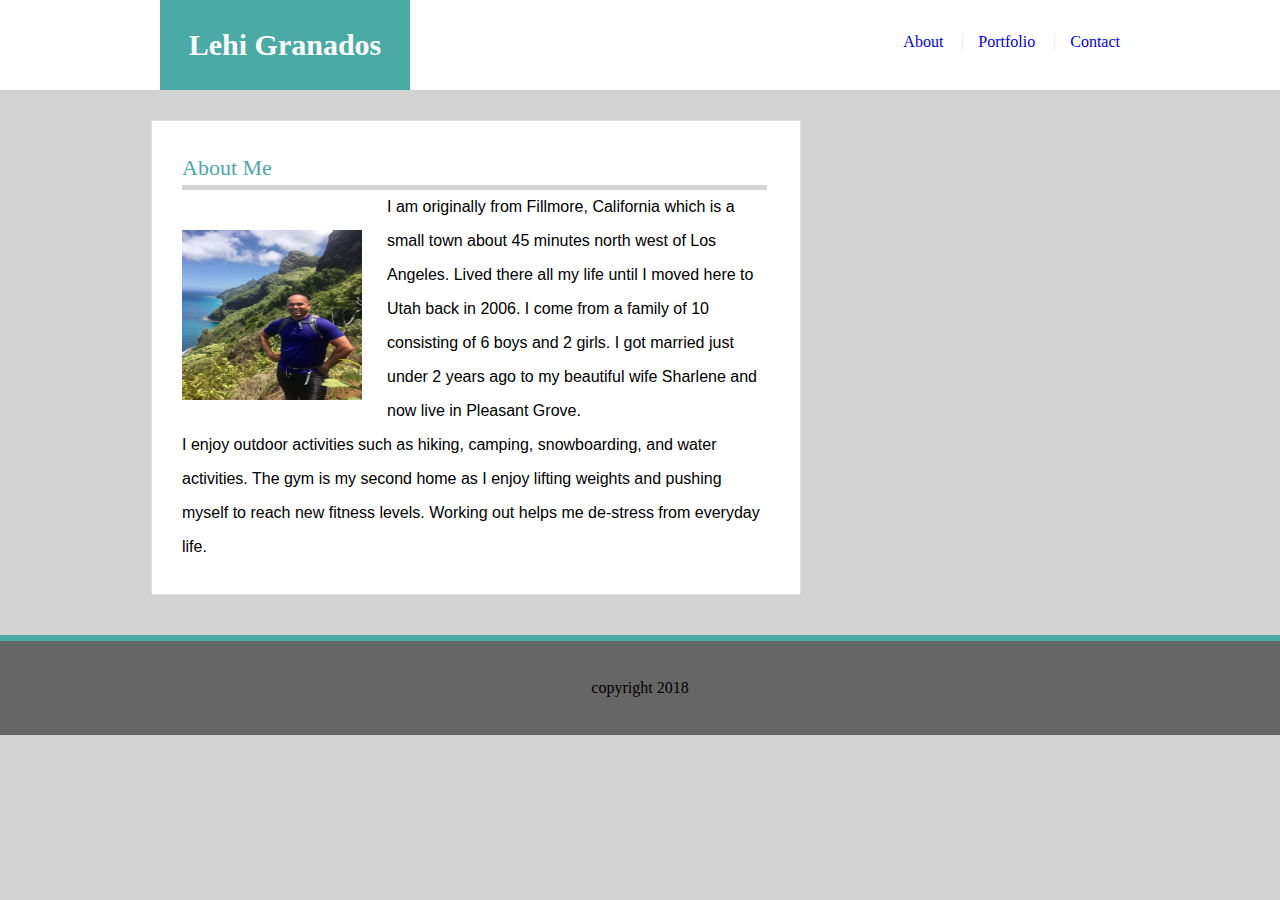
<file: index.html>
<!DOCTYPE html>
<html>
<head>
    <meta charset="utf-8" />
    <title>About Me</title>
    <link rel="stylesheet" type="text/css" href="assets/css/reset.css">       
    <link rel="stylesheet" type="text/css" href="assets/css/style.css">

</head>

<body>
    <header id="topheader">
        <div class="container">
            <a id="myName"><h1>Lehi Granados</h1></a>
            <nav>
                <a href="index.html">About</a>
                <a href="portfolio.html">Portfolio</a>
                <a href="contact.html">Contact</a>
            </nav>
        </div>
    </header>

        
    <div id="about-container" class="container">
        <section class="me"> 
            <h2>About Me</h2>
                <img src="assets/images/IMG_10081.jpg" class="auth-image" alt="paradise">

                <p>
                I am originally from Fillmore, California which is a small town about 45 minutes north west of Los Angeles. 

                Lived there all my life until I moved here to Utah back in 2006. 

                I come from a family of 10 consisting of 6 boys and 2 girls. 

                I got married just under 2 years ago to my beautiful wife Sharlene and now live in Pleasant Grove.
                </p>

                <p>
                I enjoy outdoor activities such as hiking, camping, snowboarding, and water activities.

                The gym is my second home as I enjoy lifting weights and pushing myself to reach new fitness levels. 

                Working out helps me de-stress from everyday life.
                </p>
        </section>
    </div>

    <footer>
        <h5>copyright 2018</h5>   
    </footer>

</body>
</html>
</file>
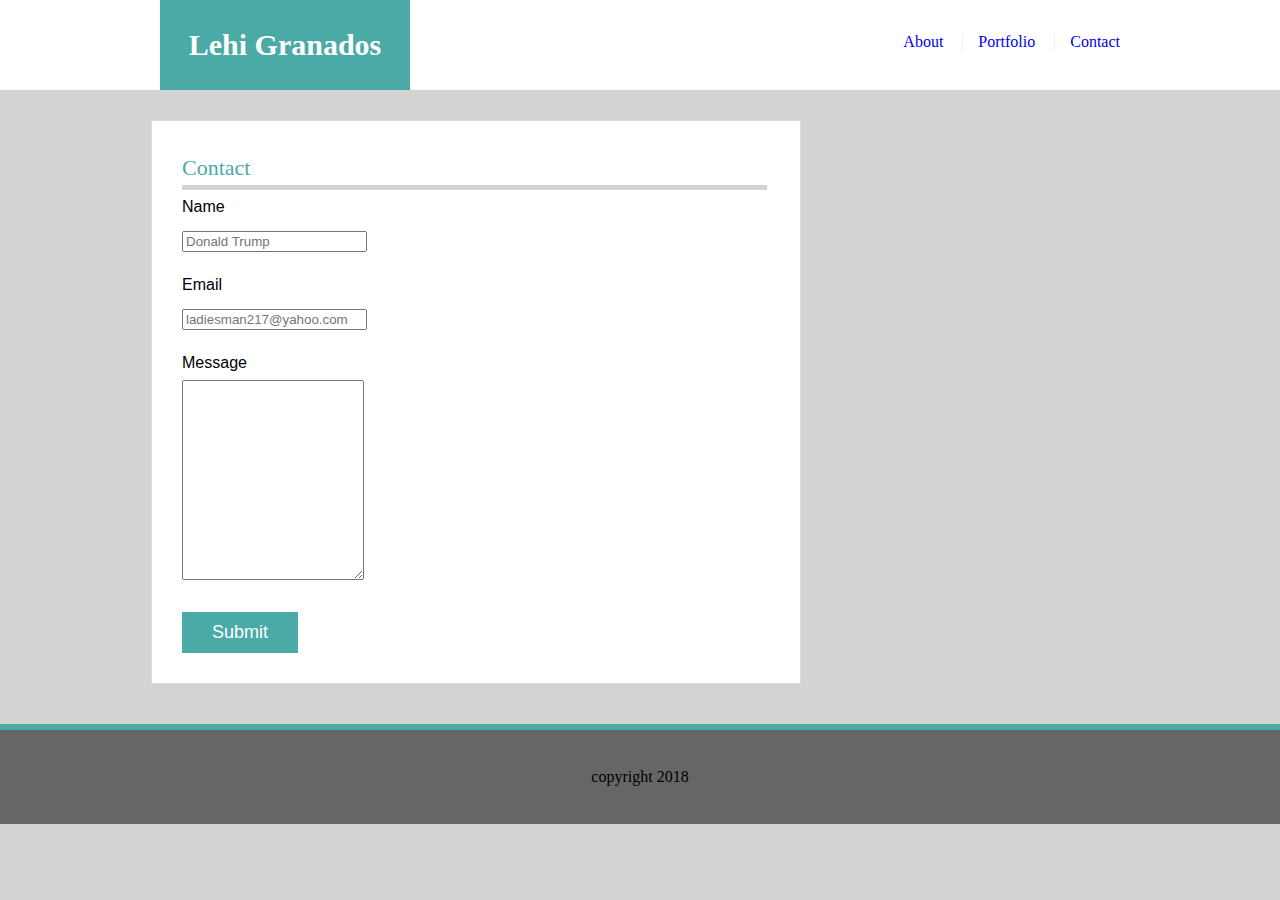
<file: contact.html>
<!DOCTYPE html>
<html>
<head>
    <meta charset="utf-8" />
    <title>About Me</title>
    <link rel="stylesheet" type="text/css" href="assets/css/reset.css">       
    <link rel="stylesheet" type="text/css" href="assets/css/style.css">

</head>

<body>
    <header id="topheader">
        <div class="container">
            <a id="myName"><h1>Lehi Granados</h1></a>
            <nav>
                <a href="index.html">About</a>
                <a href="portfolio.html">Portfolio</a>
                <a href="contact.html">Contact</a>
            </nav>
        </div>
    </header>

        
    <div id="about-container" class="container">
        <section class="me"> 
            <h2>Contact</h2>
            
            <form id="contact-info">
                <ul>
                    <li>
                        <label for="name">Name</label>
                        <input type="text" name="name" id="name" placeholder="Donald Trump" required="required">
                    </li>

                    <li>
                        <label for="email">Email</label>
                        <input type="text" name="email" id="email" placeholder="ladiesman217@yahoo.com" required="required">
                    </li>

                    <li>
                        <label for="message">Message</label>
                        <textarea id="message" name="message" required="required"></textarea>
                    </li>
                </ul>
                <input type="submit" name="submit">
            </form>
        </section>
    </div>

    <footer>
        <h5>copyright 2018</h5>   
        </div>
    </footer>

</body>
</html>
</file>
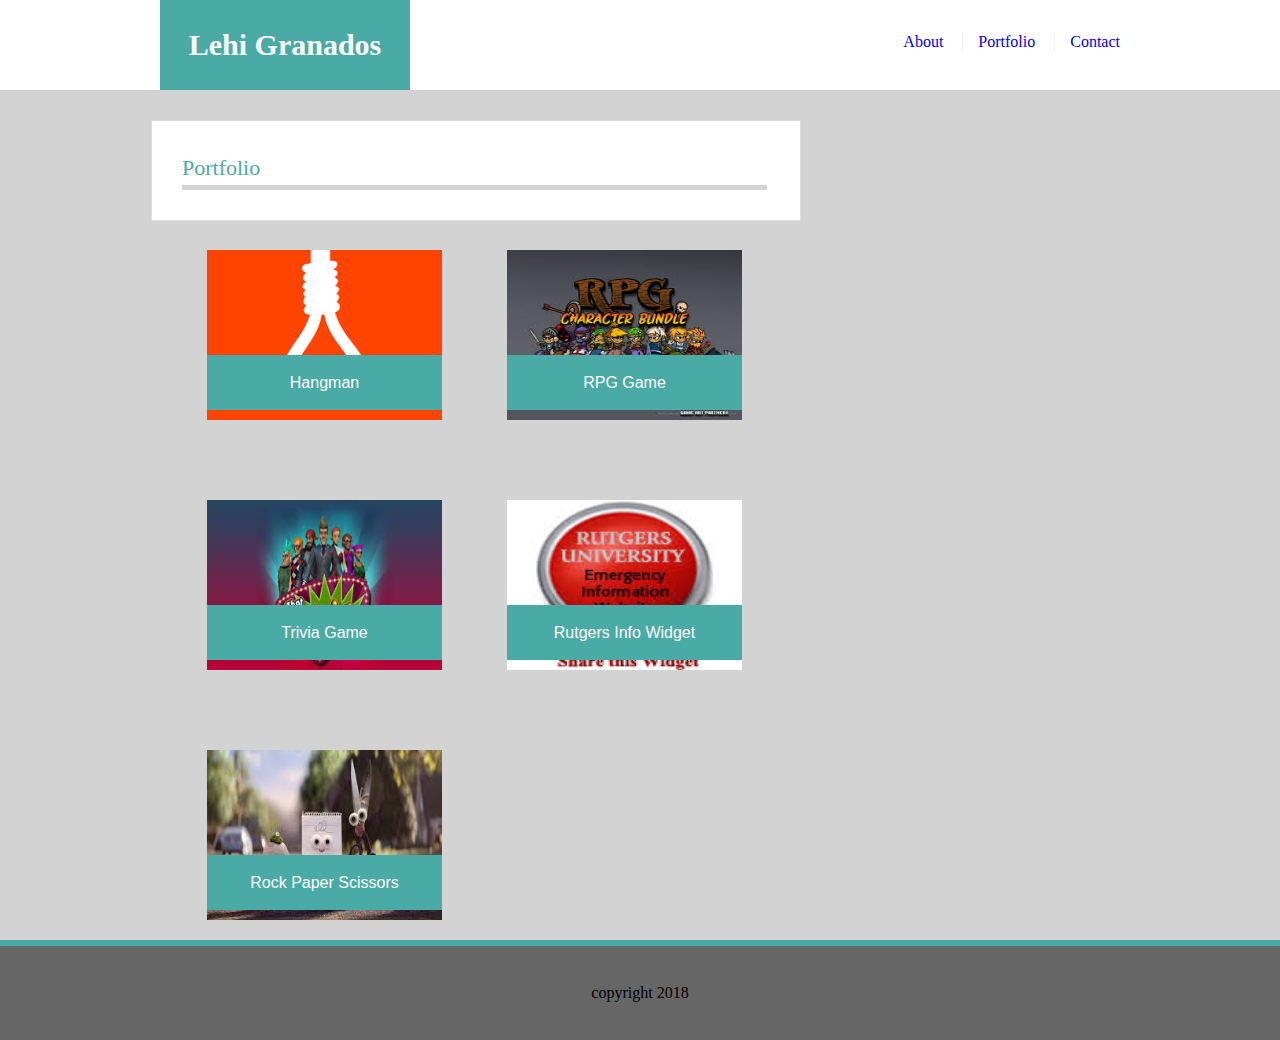
<file: portfolio.html>
<!DOCTYPE html>
<html>
<head>
    <meta charset="utf-8" />
    <title>About Me</title>
    <link rel="stylesheet" type="text/css" href="assets/css/reset.css">       
    <link rel="stylesheet" type="text/css" href="assets/css/style.css">

</head>

<body>
    <header id="topheader">
        <div class="container">
            <a id="myName"><h1>Lehi Granados</h1></a>
            <nav>
                <a href="index.html">About</a>
                <a href="portfolio.html">Portfolio</a>
                <a href="contact.html">Contact</a>
            </nav>
        </div>
    </header>

        
    <div id="about-container" class="container">
        <section class="me"> 
            <h2>Portfolio</h2>

            <div class="games">
                <img src="assets/images/hangman.png" class="auth-image" alt="hangman">
                <h3>Hangman</h3>
            </div>

            <div class="games">
                <img src="assets/images/RPGgame.jpg" class="auth-image" alt="hangman">
                <h3>RPG Game</h3>
            </div>

            <div class="games">
                <img src="assets/images/TriviaGame.jpg" class="auth-image" alt="hangman">
                <h3>Trivia Game</h3>
            </div>

            <div class="games">
                <img src="assets/images/RutgersInfoWidget.jpg" class="auth-image" alt="hangman">
                <h3>Rutgers Info Widget</h3>
            </div>

            <div class="games">
                <img src="assets/images/RockPaperScissors.jpg" class="auth-image" alt="hangman">
                <h3>Rock Paper Scissors</h3>
            </div>
        </section>
    </div>
    

    <footer>
        <h5>copyright 2018</h5>   
        </div>
    </footer>

</body>
</html>
</file>
<file: assets/css/style.css>
* { 
    box-sizing: border-box;
}

body {
    background: lightgrey;
    line-height: 34px;

}

.container {
    margin: 0 auto;
    width: 100%;
    max-width: 960px;
    clear: both;
    
}

h2  h3 h5  {
        font-family: Georgia, 'Times New Roman', Times, serif;
        color: #4aaaa5;
        font-weight: 700;
}

h1 {
    font-size: 30px;
    border-bottom: solid 3px;
    padding-bottom: 20px;
    color: #fff;
}

h2 {
    border-bottom: solid lightgrey 5px;
    font-size: 22px;
    width: 585px;
    color: #4aaaa5;
    font-family: Georgia, 'Times New Roman', Times, serif;
}

#topheader {
    width: 100%;
    color: #fff;
    background:  #fff;
    font-family: Georgia, 'Times New Roman', Times, serif;
    text-align: center;
    border: #cccccc;
    overflow: auto;
    margin: 0 0 30px;
    position: fixed:
    border-bottom: solid #ccc 2px;
    z-index: 99;
}
#myName {
    float: left;
    text-align: center;
    font-weight: 700;
    font-family: Georgia, 'Times New Roman', Times, serif;
    font-size: 30px;
    background: #4aaaa5;
    width: 250px;
    height: 90px;
    line-height: 90px;
    color: #fff;
    text-decoration: none;


}


nav {
    float: right;
    margin-top: 25px;
}

nav a {
    margin-left: 15px;
    padding-left: 15px;
    display: inline-block;
    line-height: 18px;
    border-left: 1px solid #efefef;
    text-decoration: none;
}

nav a:first-child {
    border-left: 0 none;
}

#container {
    padding-top: 130px;
}
.me {
    background: #fff;
    padding: 30px;
    width: 100%;
    border: solid 1px #dddddd;
    max-width: 650px;
    margin: 0 0 40px 0;
    position: relative;
    right: 9px;
    font-family: Arial, Helvetica, sans-serif;

}

.auth-image {
    height: 170px;
    margin-right: 25px;
    width: 180px;
    margin-top: 40px;
    float: left;
}


footer {
    background: #666666;
    border-top: solid #4aaaa5 6px;
    margin: auto;
    padding: 30px 0;
    text-align: center;
    clear: both;
    width: 100%;

}

.games {
    width: 235px;
    overflow: auto;
    position: relative;
    float: left;
    margin: 20px 25px;
}

.games:nth-child(even) {
    margin-right: 40px;
}

.games img {
    width: 100%;
    border: 0 none;
    opacity: 8;
}

.games h3 {
    border-bottom: 0;
    color: #ffffff;
    bottom: 10px;
    padding: 15px;
    line-height: 25px;
    width: 100%;
    background: #4aaaa5;
    text-align: center;
    position: absolute;
    font-weight: 300;
    margin-bottom: 0;
}

#contact-info ul {
    margin-bottom: 20px;
}

#contact-info li {
    margin-bottom: 10px;
}

label,
input[type=text]
input[type=email]
textarea {
    display: block;
    width: 100%;
}

input[type=text]
input[type=email]
textarea{
    height: 35px;
    border: 1px solid #ddd;
    padding: 0 10px;
    font-size: 14px;
}

textarea {
    height: 200px;
}

input[type=submit] {
    background: #4aaaa5;
    border: 0 none;
    color: #fff;
    font-size: 18px;
    padding: 10px 30px;
    cursor: pointer;
}
</file>
